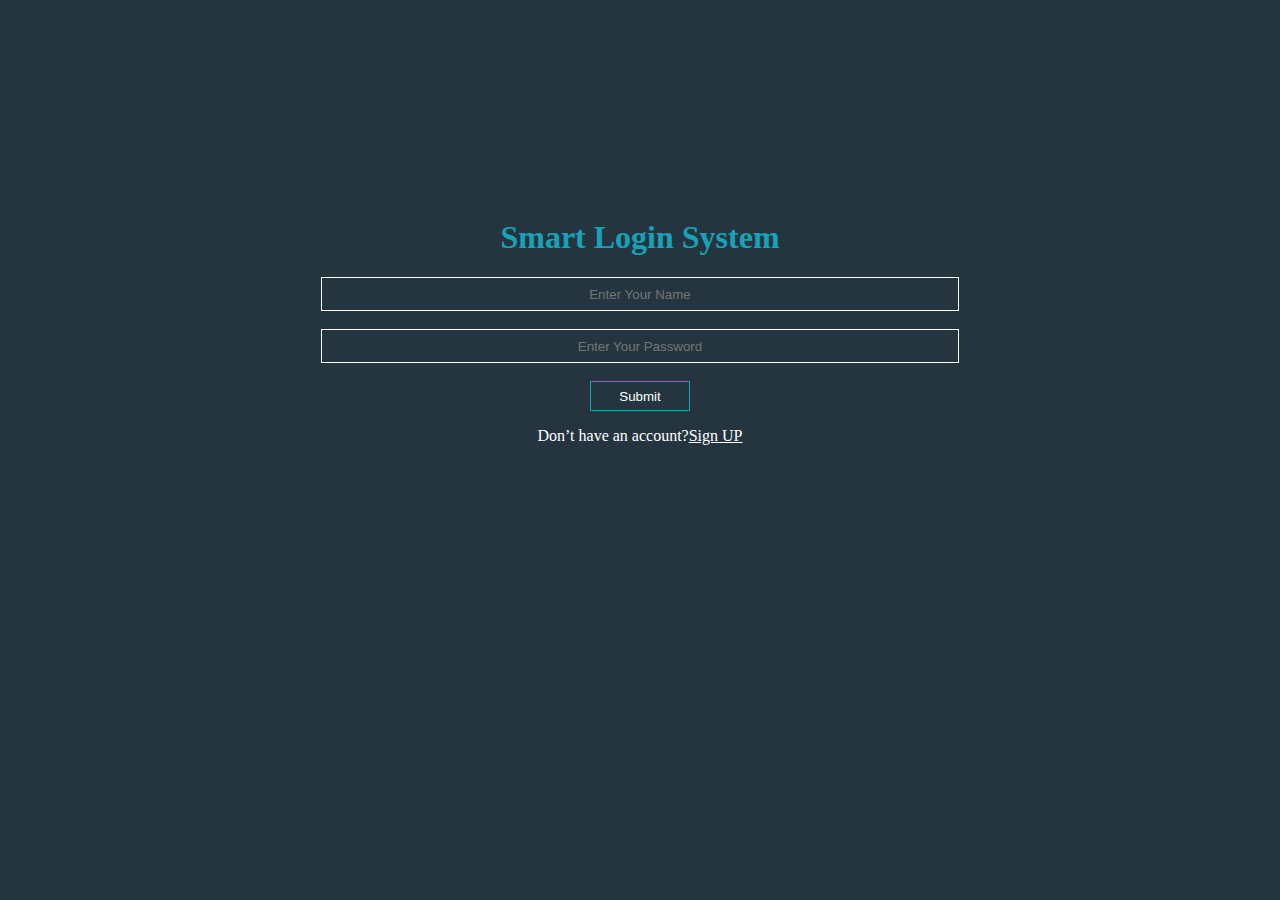
<file: index.html>
<!DOCTYPE html>
<html lang="en">
<head>
    <meta charset="UTF-8">
    <meta http-equiv="X-UA-Compatible" content="IE=edge">
    <meta name="viewport" content="width=device-width, initial-scale=1.0">
    <link rel="stylesheet" href="style.css">
    <title>LOGIN</title>
</head>
<body>

   <section class="dev1">
    <h1>Smart Login System</h1>

    <form>
        <input type="text" placeholder="Enter Your Name">
        <br><br>
        <input type="password" placeholder="Enter Your Password">
        <br><br>
       <button type="submit">Submit</button>

       <p>Don’t have an account?<a href="Apout.html">Sign UP</a> </p>
    </form>

   </section>
  
</body>
</html>
</file>
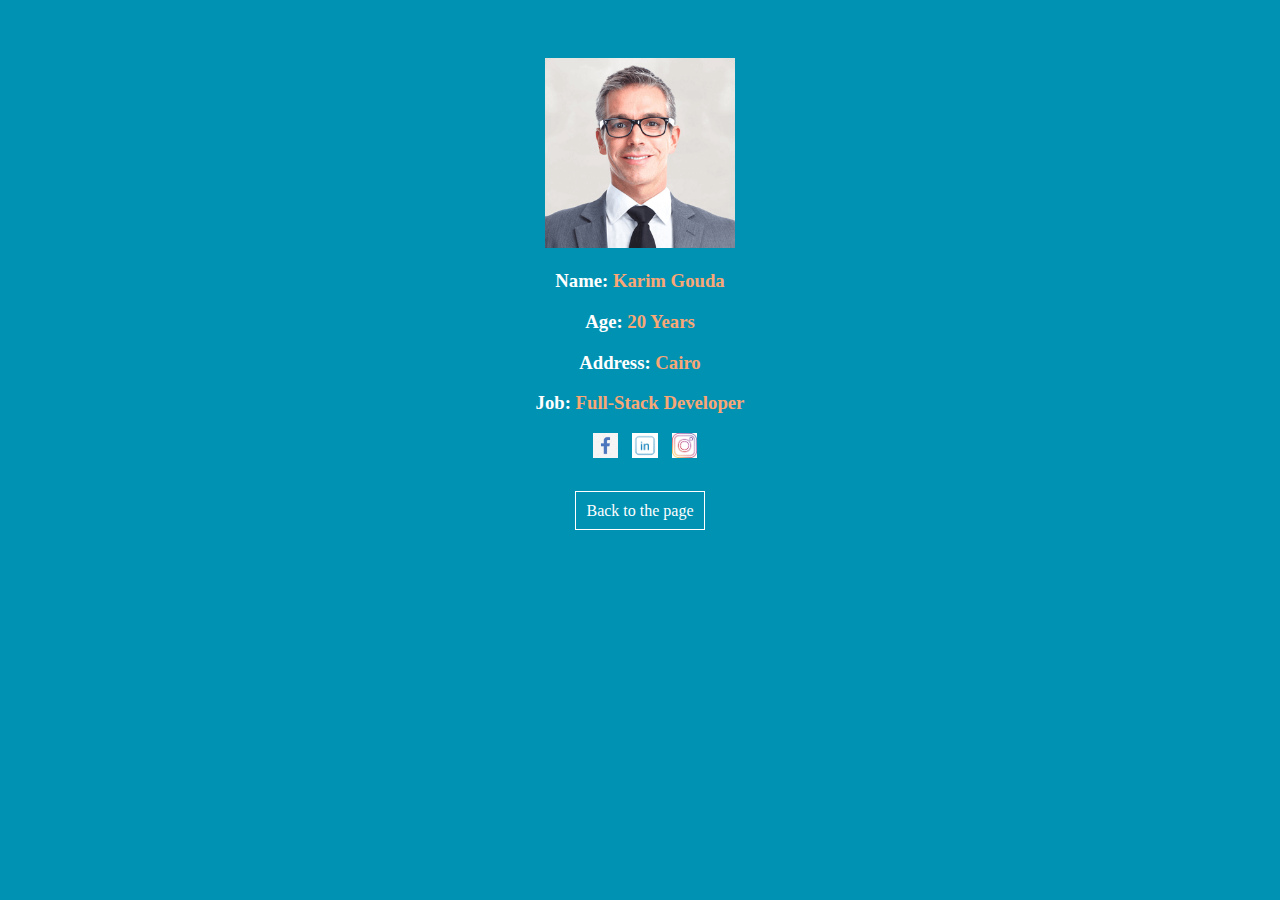
<file: Apout.html>
<!DOCTYPE html>
<html lang="en">
<head>
    <meta charset="UTF-8">
    <meta http-equiv="X-UA-Compatible" content="IE=edge">
    <meta name="viewport" content="width=device-width, initial-scale=1.0">
    <title>Document</title>
    <link rel="stylesheet" href="style.css">
</head>
<body class="body">
    
    <section class="dev2">
        <img src="image/client-1.png">

        <h3>Name: <span>Karim Gouda</span></h3>
        <h3>Age: <span>20 Years</span></h3>
        <h3>Address: <span>Cairo</span></h3>
        <h3>Job: <span>Full-Stack Developer</span></h3>
    </section>

    <div class="dev3">
        <a href="https://www.facebook.com/"><img src="image/md_5b321c969857d.jpg"></a>
        <a href="https://www.linkedin.com/feed/"><img src="image/download.png"></a>
       <a href="https://www.instagram.com/"> <img src="image/sdX-cQCIad4gyKTdMqvzlwHaHa.jpg"></a>
    </div>
    <div class="dev4">
        <a href="index.html">Back to the page</a>
    </div>



</body>
</html>
</file>
<file: style.css>
body
{
    background-color: #24353f;
}
.body
{
    background-color:#0092b3;
}
h1
{
    text-align: center;
    color: #17a2b8;
}
.dev1
{
    text-align: center;

    padding-top: 15%;
}

.dev1 form input
{
    width: 50%;
    height: 30px;
    text-align: center;
    background-color: #24353f;
    border: 1px solid white;
    color: white;
}

.dev1 form button
{
    width: 100px;
    height: 30px;
    border: none;
    background-color: #24353f;
    border: 1px solid #17a2b8;
    color: white;
}

.dev1 form button:hover
{
    background-color: #0dcaf0;
}
form p{
    color: white;
}
p a
{
    color: white;
}

a:hover
{
    color: blue;
}
.dev2
{
    text-align: center;
    padding-top: 50px;
}
.dev2 img
{
    width: 15%;
}
.dev3 img
{
    width: 2%;
    height: 2%;
    background-color: white;
    padding-left: 10px;
    background-color: #0092b3;
}
.dev3
{
    text-align: center;
}
h3
{
    color: white;
}
span
{
    color: #faa776;
}

.dev4
{
    text-align: center;
    padding-top: 40px;
}

.dev4 a{
    border: 1px solid white;
    padding: 10px;
    background-color: #0092b3;
    color: white;
    text-decoration: none;
}
.dev4 a:hover{
    background-color: #24353f;
    border: none;
}
</file>
